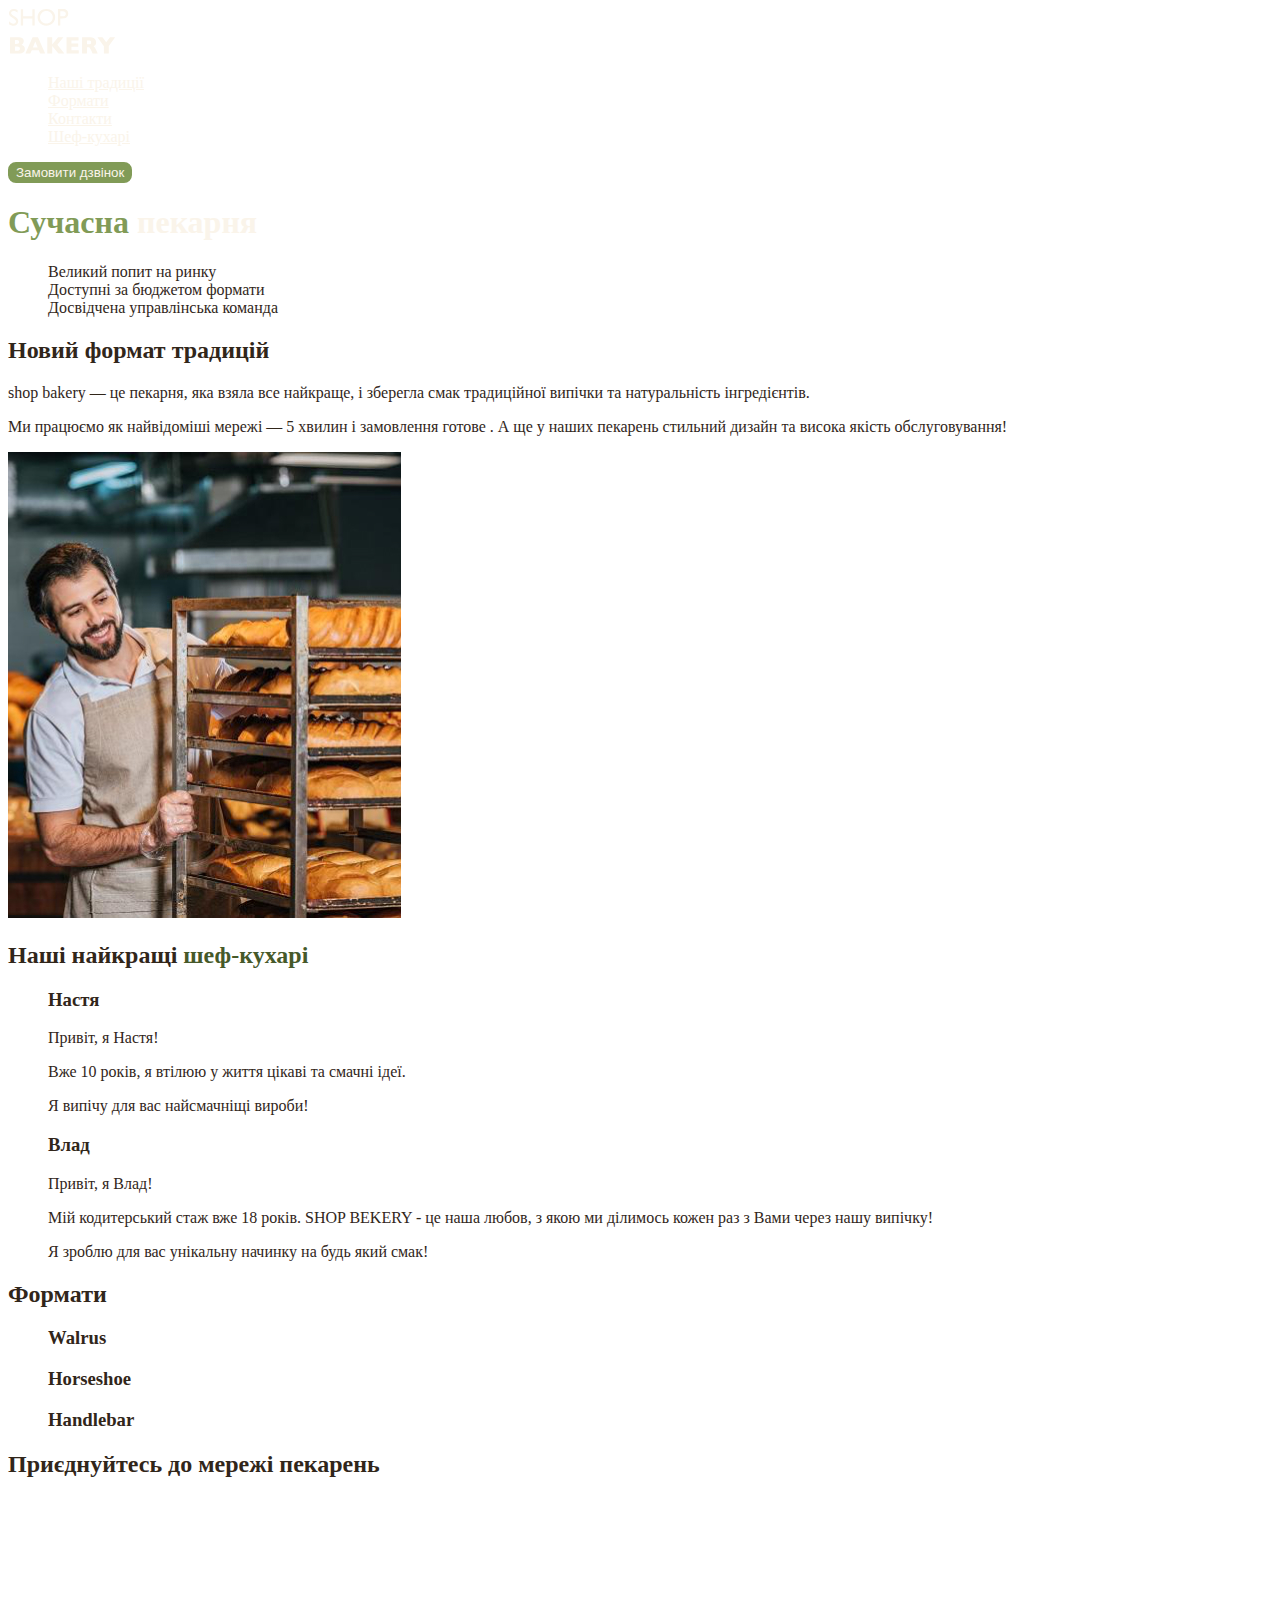
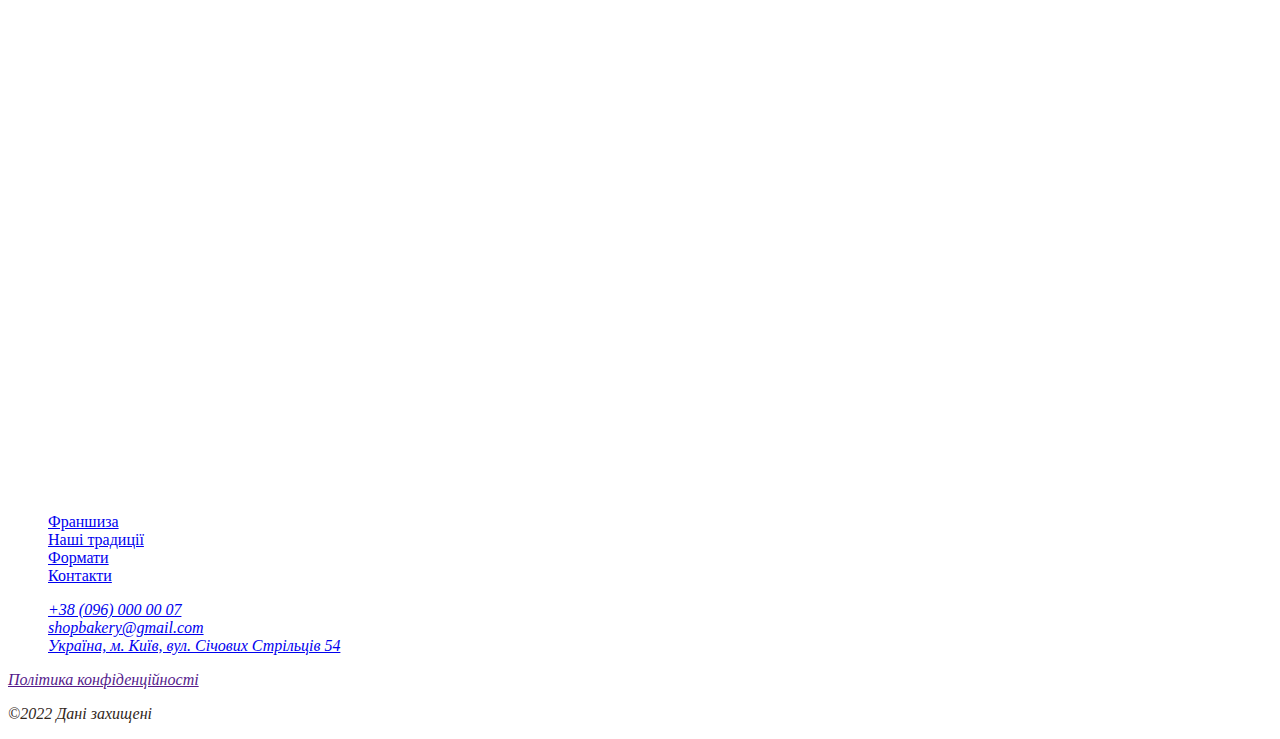
<file: genius-homework-0/index.html>
<!DOCTYPE html>
<html lang="uk">
  <head>
    <meta charset="UTF-8" />
    <meta http-equiv="X-UA-Compatible" content="IE=edge" />
    <meta name="viewport" content="width=device-width, initial-scale=1.0" />
    <title>Сучасна пекарня</title>
    <link rel="stylesheet" href="css/styles.css" />
  </head>
  <body>
    <header>
      <nav>
        <a href="./index.html">
          <img src="./images/logo.svg" alt="Логотип сучасної пекарні" />
        </a>
        <ul>
          <li><a class="link" href="#traditions-selection" target="_blank">Наші традиції</a></li>
          <li><a class="link" href="#formats-sections" target="_blank">Формати</a></li>
          <li><a class="link" href="#contact-sections" target="_blank">Контакти</a></li>
          <li><a class="link" href="#chers-sections" target="_blank">Шеф-кухарі</a></li>
        </ul>
      </nav>
      <button class="button" type="button">Замовити дзвінок</button>
    </header>
    <main>
      <section>
        <h1 class="hero-title"><span class="accent">Сучасна</span> пекарня</h1>
      </section>
      <section id="traditions-selection">
        <ul>
          <li>Великий попит на ринку</li>
          <li>Доступні за бюджетом формати</li>
          <li>Досвідчена управлінська команда</li>
        </ul>
        <h2 class="section-title">Новий формат традицій</h2>
        <p>
          <span>shop bakery</span> — це пекарня, яка взяла все найкраще, і
          зберегла смак традиційної випічки та натуральність інгредієнтів.
        </p>
        <p>
          Ми працюємо як найвідоміші мережі —
          <span>5 хвилин і замовлення готове</span> . А ще у наших пекарень
          стильний дизайн та висока якість обслуговування!
        </p>
        <img
          src="./images/baker-man.jpg"
          alt="Чолові пекар дивиться на батони із помішкою"
        />
      </section>
      <section id="chers-sections">
        <h2 class="section-title">Наші найкращі <span class="accent">шеф-кухарі</span></h2>
        <ul>
          <li>
            <article>
              <h3>Настя</h3>
              <p>Привіт, я Настя!</p>
              <p>Вже 10 років, я втілюю у життя цікаві та смачні ідеї.</p>
              <p>Я випічу для вас найсмачніщі вироби!</p>
            </article>
          </li>
          <li>
            <article>
              <h3>Влад</h3>
              <p>Привіт, я Влад!</p>
              <p>
                Мій кодитерський стаж вже 18 років. SHOP BEKERY - це наша любов,
                з якою ми ділимось кожен раз з Вами через нашу випічку!
              </p>
              <p>Я зроблю для вас унікальну начинку на будь який смак!</p>
            </article>
          </li>
        </ul>
      </section>
      <section id="formats-sections">
        <h2 class="section-title">Формати</h2>
        <ul>
          <li>
            <article>
              <h3 lang="en">Walrus</h3>
            </article>
          </li>
          <li>
            <article>
              <h3 lang="en">Horseshoe</h3>
            </article>
          </li>
          <li>
            <article>
              <h3 lang="en">Handlebar</h3>
            </article>
          </li>
        </ul>
      </section>
      <section id="contact-sections">
        <h2 class="section-title">Приєднуйтесь до мережі пекарень</h2>
        <iframe
          src="https://www.google.com/maps/embed?pb=!1m18!1m12!1m3!1d2540.1636304352783!2d30.48869837659547!3d50.45667757159339!2m3!1f0!2f0!3f0!3m2!1i1024!2i768!4f13.1!3m3!1m2!1s0x40d4ce637c006b2d%3A0xaf86385f19996ff0!2z0LLRg9C70LjRhtGPINCh0ZbRh9C-0LLQuNGFINCh0YLRgNGW0LvRjNGG0ZbQsiwgNTQsINCa0LjRl9CyLCDQo9C60YDQsNGX0L3QsCwgMDIwMDA!5e0!3m2!1suk!2sus!4v1731798908935!5m2!1suk!2sus"
          width="603"
          height="595"
          style="border: 0"
          allowfullscreen=""
          loading="lazy"
          referrerpolicy="no-referrer-when-downgrade"
        ></iframe>
      </section>
    </main>
    <footer>
      <nav>
        <a href="#"> <!-- logo --></a>
        <ul>
          <li><a href="#" target="_blank">Франшиза</a></li>
          <li><a href="#" target="_blank">Наші традиції</a></li>
          <li><a href="#" target="_blank">Формати</a></li>
          <li><a href="#" target="_blank">Контакти</a></li>
        </ul>
      </nav>
      <address>
        <ul>
          <li><a href="tel:+380960000007">+38 (096) 000 00 07</a></li>
          <li>
            <a href="mailto:shopbakery@gmail.com">shopbakery@gmail.com</a>
          </li>
          <li>
            <a href="https://maps.app.goo.gl/VRxHR7QPZPhM9Xcy7" target="_blank"
              >Україна, м. Київ, вул. Січових Стрільців 54</a
            >
          </li>
          <li>
            <a href="#">
              <!-- facebook icon -->
            </a>
          </li>
          <li>
            <a href="#">
              <!-- instagram icon -->
            </a>
          </li>
        </ul>
        <a href="" target="_blank">Політика конфіденційності</a>
        <p>&copy;2022 Дані захищені</p>
      </address>
    </footer>
  </body>
</html>
</file>
<file: genius-homework-0/css/styles.css>
:root {
  --color-primary-dark: #31261a;  
  --olor-primary-light: #faf4ea;
  --color-brand-light: #819b57;
  --color-brand-dark: #465929;
}

/* Base */
body {
  color: var(--color-primary-dark);
}

ul {
  list-style-type: none;
}

/* Batton */

.button {
  color: var(--olor-primary-light);
  background-color: var(--color-brand-light);
  border: 2px solid var(--color-brand-light);
  border-radius: 8px;
  cursor: pointer;
}

.button:hover {
  color: var(--color-brand-dark);
  background-color: transparent;
}

/* Link */

.link {
  color: var(--olor-primary-light);
}

.link:hover {
  color: var(--color-brand-light);
}

/* Hero section */

.hero-title {
  color: var(--olor-primary-light);
}

.hero-title .accent {
  color: var(--color-brand-light)
}

/* Advantages section */

.advantages-list {
  color: var(--olor-primary-light);
  background-color: var(--color-brand-light);
}

.section-title .accent {
  color: var(--color-brand-dark);
}
</file>
